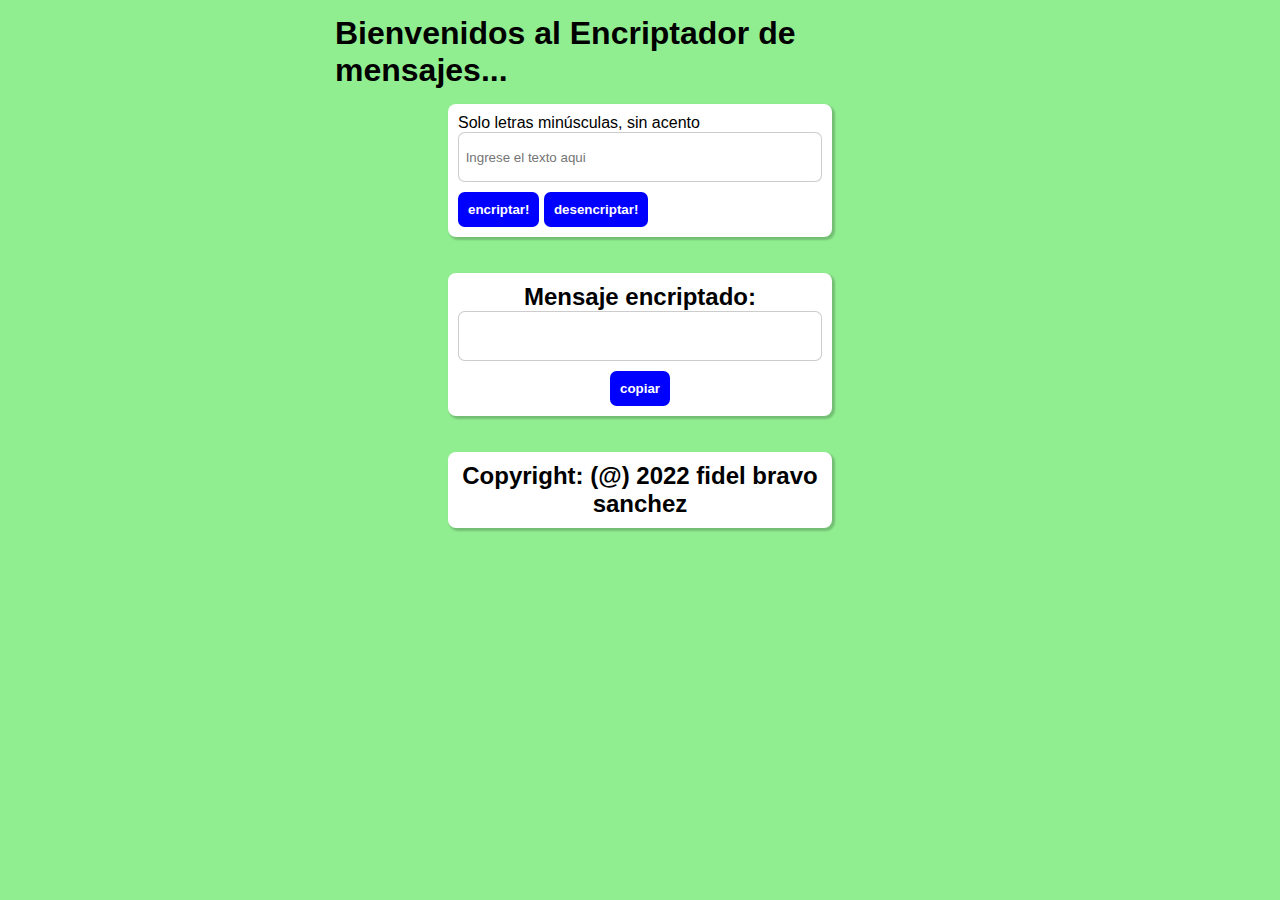
<file: index.html>
<!DOCTYPE html>
<html lang="es">
<head>
  <meta charset="UTF-8">
  <meta http-equiv="X-UA-Compatible" content="IE=edge">
  <meta name="viewport" content="width=device-width, initial-scale=1.0">
  <title>Encriptador</title>
  <link rel="stylesheet" href="css/style.css">
</head>
<body>
  <h1 class="titulo">Bienvenidos al Encriptador de mensajes...</h1>

  <main class="main">
    <section class="form box">
      <form action="">
        <label for="input-texto">Solo letras minúsculas, sin acento</label>
        <input class="text-input" type="text" name="input-texto" id="input-texto" placeholder="Ingrese el texto aqui">
        <input class="btn" type="submit" value="encriptar!" id="btn-encriptar">
        <input class="btn" type="submit" value="desencriptar!" id="btn-desencriptar">
      </form>
    </section>
  </main>
  <br><br>
  <center><main class="main">
    <section class="form box">
      <h2 id="">Mensaje encriptado:</h2>
      <input class="text-input" type="text" id="msg"></input>
      <input class="btn" type="submit" value="copiar" id="btn-copy">
    </section></center>
  </main>
<br><br>
  <center><main class="main">
    <section class="form box">
      <h2 id="">Copyright: (@) 2022 fidel bravo sanchez </h2>
     
    </section></center>
  </main>
  <script src="js/principal.js"></script>
  <script src="js/encriptar.js"></script>
  <script src="js/desencriptar.js"></script>
  <script src="js/copiar.js"></script>
</body>
</html>
</file>
<file: css/style.css>
* {
  margin: 0;
  padding: 0;
  box-sizing: border-box;
}

body {
  background-color: lightgreen;
  font-family: Verdana, Geneva, Tahoma, sans-serif;
}

.main {
  width: 80vw;
  margin: auto;
  display: flex;
  justify-content: center;
}

.titulo {
  padding: 15px;
  width: 50vw;
  margin: auto;

}

.box {
  padding: 10px;
  margin: 0 10px 0 10px;
  box-shadow: 2px 2px 2px 1px rgba(0, 0, 0, 0.2);
  background-color: white;
  border-radius: 0.5em;
  width: 30vw;
  height: auto;
}

.btn {
  border: 0;
  color: white;
  font-weight: bold;
  background-color: blue;
  padding: 10px;
  margin-top: 10px;
  border-radius: 0.5em;
}

.text-input {
  border-radius: 0.5em;
  border: 1px solid rgba(0, 0, 0, 0.2);
  display: block;
  padding: 0.5em;
  width: 100%;
  height: 50px;
}
</file>
